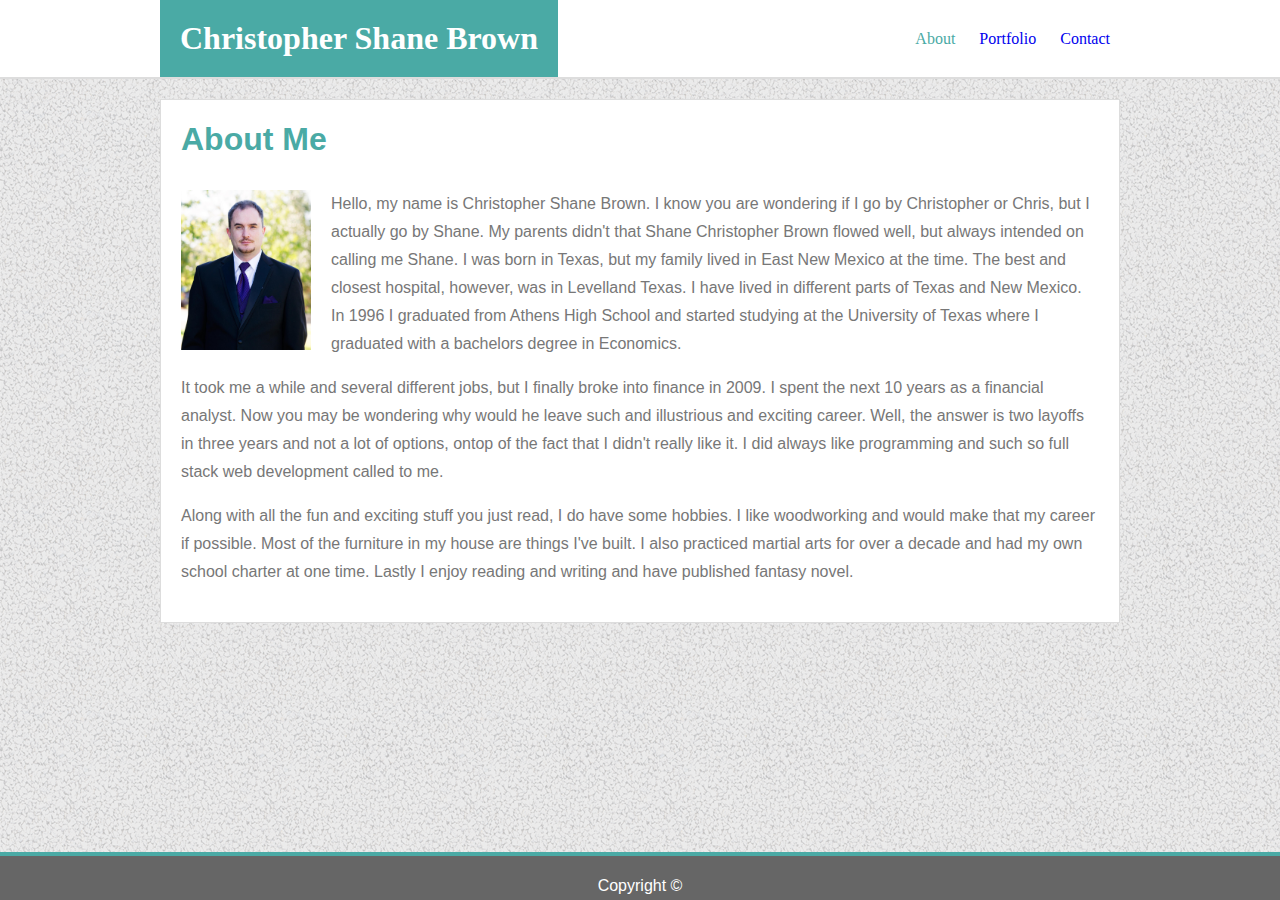
<file: index.html>
<!DOCTYPE html>
<html lang="en-us"> 
    <head>
        <meta charset="UTF-8">
        <title>My Portfolio</title>
        <!-- This links to the css file -->
        <link rel="stylesheet" type="text/css" href="css/style.css">
    </head>

    <body>
        <!-- This is to set the width of the content -->
        
            <!-- This is the top part of each page -->
            
                <header>  
                    <div class="heading">
                        <div id="top">
                            <h1>Christopher Shane Brown</h1>
                        </div>
                        <!-- Links to the other html pages -->
                        <nav>
                            <ul>
                                <li class="current"><a href="index.html">About</a></li class="current">
                                <li><a href="portfolio.html">Portfolio</a></li>
                                <li><a href="contact.html">Contact</a></li>
                            </ul>
                        </nav>
                    </div>
                </header>
       
                <section class="full">
                
                    <div class="container">
                        <div class="main">
                            <div class="secondary">
                                <h1>About Me</h1>
                            </div>
                                <!-- Image of myself -->
                                <div class="pic">
                                    <img src="images/Me.jpg" alt="Christopher Shane Brown">
                                </div>
                                    <!-- A little about me -->
                                    <p>Hello, my name is Christopher Shane Brown.  I know you are wondering if I go by Christopher or Chris, but I actually go by Shane.  My parents didn't that Shane Christopher Brown flowed well, but always intended on calling me Shane.  I was born in Texas, but my family lived in East New Mexico at the time.  The best and closest hospital, however, was in Levelland Texas.  I have lived in different parts of Texas and New Mexico.  In 1996 I graduated from Athens High School and started studying at the University of Texas where I graduated with a bachelors degree in Economics.</p>
                                    <p>It took me a while and several different jobs, but I finally broke into finance in 2009.  I spent the next 10 years as a financial analyst.  Now you may be wondering why would he leave such and illustrious and exciting career.  Well, the answer is two layoffs in three years and not a lot of options, ontop of the fact that I didn't really like it.  I did always like programming and such so full stack web development called to me.</p>
                                    <p>Along with all the fun and exciting stuff you just read, I do have some hobbies.  I like woodworking and would make that my career if possible.  Most of the furniture in my house are things I've built.  I also practiced martial arts for over a decade and had my own school charter at one time.  Lastly I enjoy reading and writing and have published fantasy novel.</p>
                        </div>
                    </div>
                </section>
            
            

        <footer>
            <div class="foot">
                <p>Copyright &copy;</p>
            </div>    
        </footer>

    </body>


</html>
</file>
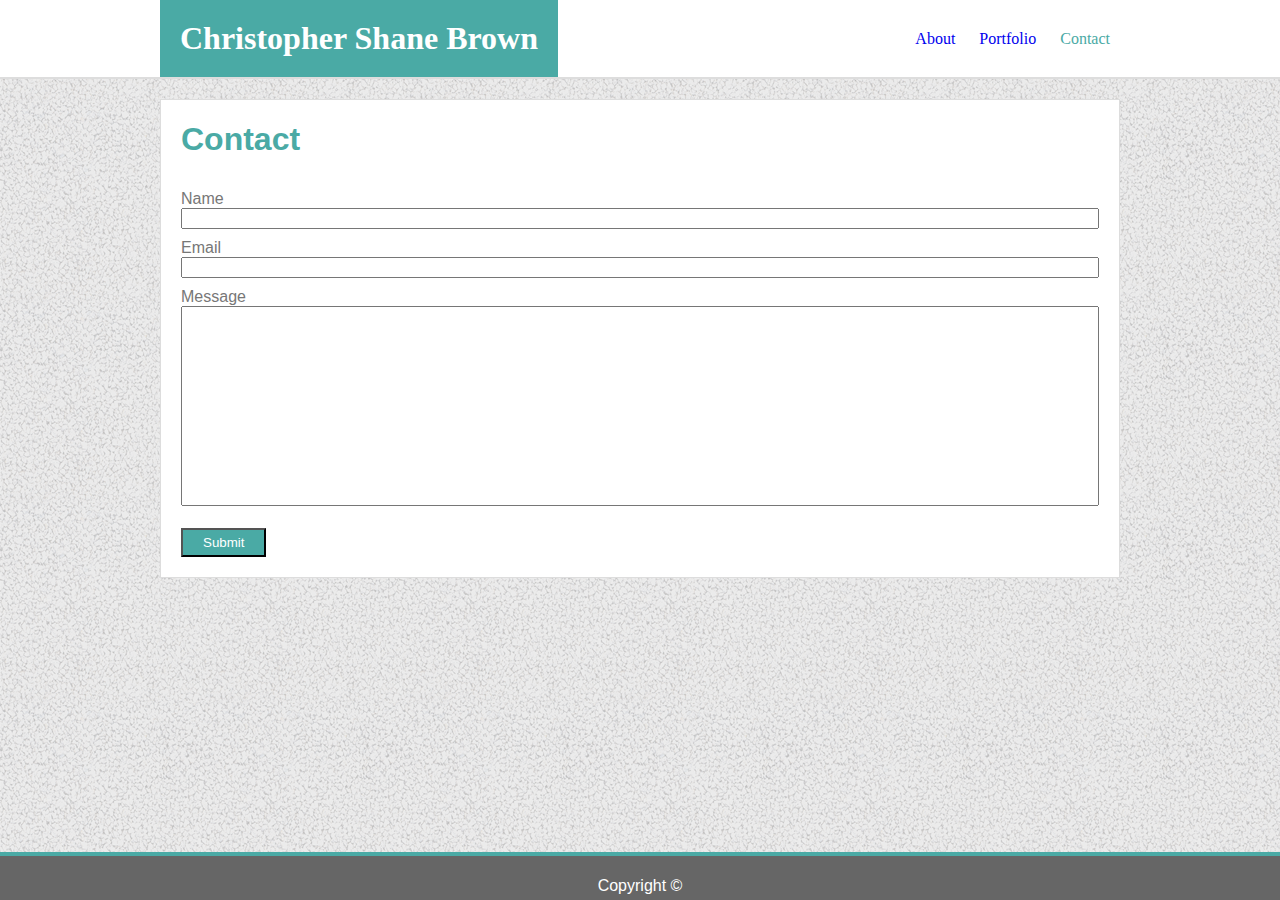
<file: contact.html>
<!DOCTYPE html>

<html lang="en-us">

    <head>
        <meta charset="UTF-8">
        <title>Contact</title>
        <link rel="stylesheet" type="text/css" href="css/style.css">
    </head>

    <body>

            <header>
                <div class="heading">
                    <div id="top">
                        <h1>Christopher Shane Brown</h1>
                    </div>
                    <nav>
                        <ul>
                            <li><a href="index.html">About</a></li>            
                            <li><a href="portfolio.html">Portfolio</a></li>
                            <li class="current"><a href="contact.html">Contact</a></li class="current">
                        </ul>
                    </nav>
                </div>
            </header>

        <section class="full">

            <div class="container">
                <div class="secondary">
                    <h1>Contact</h1>
                </div>    
                    <div id="form">
                        <form>
                            Name <br>
                                <input type="text" name="name"><br>
                            Email <br>
                                <input type="text" name="email"><br>     
                            Message <br>
                                <textarea></textarea><br><br>
                                <input type="submit" value="Submit">
                        </form>

                    </div>
            </div>
        </section>  

    

        <footer>
            <div class="foot">
                <p>Copyright &copy;</p>
            </div>
        </footer>

    </body>

</html>
</file>
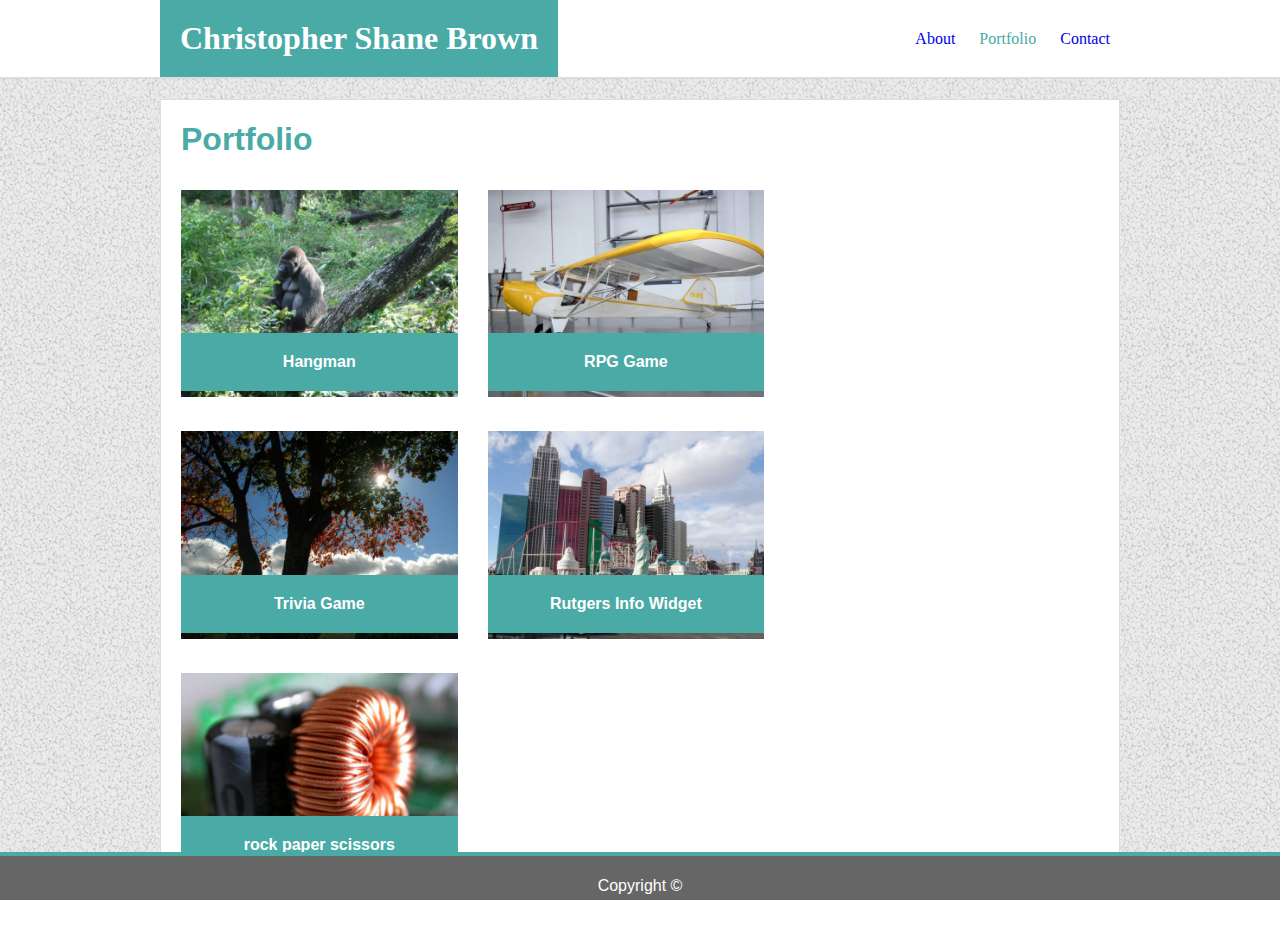
<file: portfolio.html>
<!DOCTYPE html>
<html lang="en-us">

    <head> 
        <meta charset="UTF-8">
        <title>Portfolio</title>
        <link rel="stylesheet" type="text/css" href="css/style.css">
    </head>

    <body>
        <header>
            <div class="heading">
                <div id="top">
                    <h1>Christopher Shane Brown</h1>
                </div>
                
                <nav>
                    <ul>
                        <li><a href="index.html">About</a></li>
                        <li class="current"><a href="portfolio.html">Portfolio</a></li class="current">
                        <li><a href="contact.html">Contact</a></li>
                    </ul>
                </nav>
            </div>
        </header>
        
        <section class="full">    
            
            <div id="pictures">
                <div class="container">
                    <div class="secondary">
                        <h1>Portfolio</h1>
                    </div>   
                        <div class="row">
                            <div class="column">
                                <div id="pic1">
                                    <a href="#">
                                        <img src="images/gorilla.jpg" alt="Gorilla">
                                    </a>    
                                        <div id="pictext1">
                                            <strong>Hangman</strong>
                                        </div>
                                </div>    
                            </div>
                            <div class="column">
                                <div id="pic2">
                                    <a href="#">        
                                        <img src="images/plane.jpg" alt="Plane">
                                    </a>    
                                        <div id="pictext2">
                                            <strong>RPG Game</strong>
                                        </div>    
                                </div>    
                            </div>
                            <div class="column">                                    
                                <div id="pic3">
                                    <a href="#">
                                        <img src="images/tree.jpg" alt="Tree">
                                    </a>    
                                        <div id="pictext3">
                                            <strong>Trivia Game</strong>
                                        </div>
                                </div>        
                            </div>
                            <div class="column">                                        
                                <div id="pic4">
                                    <a href="#">
                                        <img src="images/Vegas.jpg" alt="Vegas">
                                    </a>    
                                        <div id="pictext4">
                                            <strong>Rutgers Info Widget</strong>
                                        </div>
                                </div>
                            </div>
                            <div class="column">                                        
                                <div id="pic4">
                                    <a href="#">
                                        <img src="images/wire-coils.jpg" alt="Vegas">
                                    </a>    
                                        <div id="pictext4">
                                            <strong>rock paper scissors</strong>
                                        </div>
                                </div>
                            </div>
                            
                        </div>
                </div>
                
            </div>
        </section>

        <footer>
            <div class="foot">
                <p>Copyright &copy;</p>
            </div>
        </footer>

    </body>

</html>
</file>
<file: css/style.css>
/* Global */

* {
    box-sizing: border-box;
}

html, body {
   height: 100%;
   width: 100%;
   margin: 0px;
   padding: 0px;
   overflow: auto;
}

body{
    font-family: Arial, "Helvetica Neue", Arial, Helvetica, sans-serif;
    color: #777777;
    display: flex;
    flex-direction: column;
    background: url("../images/background.png");
    }

.container {
    width: 960px;
    margin: 20px auto 20px auto;
    overflow: auto;
    border: #dddddd 1px solid;
    background: #ffffff;
    padding: 0 20px 0 20px;
    flex: 1 0 auto;
}

p{
    line-height: 175%;
    font-size: 16px;
}

/* Main Content */

.secondary{
    border-color: #dddddd;
    background: #ffffff;    
}

.secondary h1{
    color: #4aaaa5;
    padding-bottom: 10px;    
}

.main{
    padding-bottom: 20px;
}

.pic img{
    float: left;
    width: 150px;
    height: 160px;
    padding-right: 20px;
}

/* Header */

header {
    font-family: Georgia, 'Times New Roman', Times, serif;
    background: #ffffff;
    border-color: #cccccc 2px solid; 
    margin-bottom: 0px;
    border-bottom: #dddddd 2px solid;
}

.heading{
    width: 960px;
    margin: auto;
}

header #top{
    float: left;
   }

header #top h1{
    background: #4aaaa5;
    color: #ffffff;
    margin: 0;
    padding: 20px;
}

header a{
    text-decoration: none;
}

nav {
    float: right;
    margin-top: 30px;
}

ul {
    margin: 0;
    padding: 0;
}

header li{
    display: inline;
    padding: 0 10px 0 10px;
}


header a:hover {
    color: red;
}

.current a{
    color: #4aaaa5;
}

/* portfolio */

#pic1 {
    float: left;
    position: relative;
    z-index: 10;
    width: 100%;
}

#pictext1 {
    width: 100%;
    position: absolute;
    z-index: 51;
    bottom: 10px;
    color: white;
    background: #4aaaa5;
    padding: 20px;
    text-align: center;
}

#pic2 {
    float: left;
    position: relative;
    z-index: 10;
    width: 100%;
}

#pictext2 {
    width: 100%;
    position: absolute;
    z-index: 51;
    bottom: 10px;
    color: white;
    background: #4aaaa5;
    padding: 20px;
    text-align: center;
}

#pic3 {
    float: left;
    position: relative;
    z-index: 10;
    width: 100%;
}

#pictext3 {
    width: 100%;
    position: absolute;
    z-index: 51;
    bottom: 10px;
    color: white;
    background: #4aaaa5;
    padding: 20px;
    text-align: center;
}

#pic4 {
    float: left;
    position: relative;
    z-index: 10;
    width: 100%;
}

#pictext4 {
    width: 100%;
    position: absolute;
    z-index: 51;
    bottom: 10px;
    color: white;
    background: #4aaaa5;
    padding: 20px;
    text-align: center;
}

#pic5 {
    float: left;
    position: relative;
    z-index: 10;
    width: 100%;
}

#pictext5 {
    width: 100%;
    position: absolute;
    z-index: 51;
    bottom: 10px;
    color: white;
    background: #4aaaa5;
    padding: 20px;
    text-align: center;
}


#pictures img {
    max-width: 100%;
    margin-left: 0px;    
}

.column {
    float: left;
    width: 33.4%;
    padding: 0 30px 30px 0;
}

.row::after{
    clear: both;
    display: table;
    
}

/* Contact */

input[name=name], input[name=email] {
    width: 100%;
    margin-bottom: 10px;
}

textarea {
    width: 100%;
    height: 200px;
    resize: none;
}

input[type=submit] {
    margin-bottom: 20px;
    color: #ffffff; 
    background: #4aaaa5;
    padding: 5px 20px 5px 20px;
}

/* Footer */

footer{
    background: #666666;
    text-align: bottom;
    color:#ffffff;
    margin: 0;
    overflow: hidden;
    border-top: #4aaaa5 4px solid;
    position: fixed;
    left: 0;
    bottom: 0;
    width: 100%;
    z-index: 60;
    flex-shrink: 0;
}

.foot p{
    margin-bottom: 0;
    text-align: center;
    padding-bottom: 0px;
}
</file>
